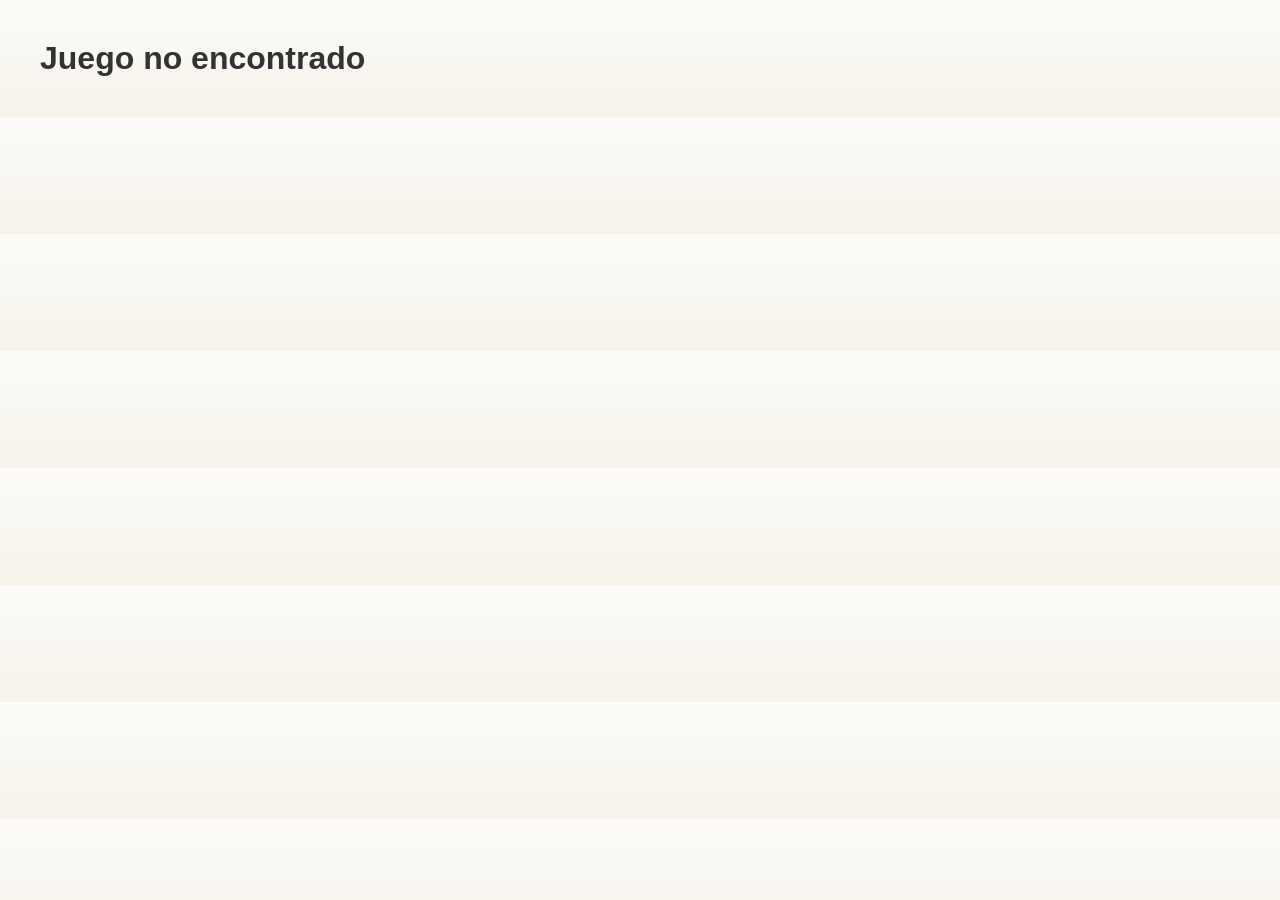
<file: juego.html>
<!DOCTYPE html>
<html lang="es">

<head>
    <meta charset="UTF-8">
    <meta name="viewport" content="width=device-width, initial-scale=1.0">
    <title>Detalle del Juego</title>

    <link rel="stylesheet" href="css/variables.css">
    <link rel="stylesheet" href="css/style.css">
    <link rel="stylesheet" href="css/juego.css">
</head>

<body>
<div class="main-container">
<div class="contacto-juego">

    <h3>¿Te interesa este juego?</h3>

    <p>

        Consulta su precio y disponibilidad escribiéndonos por nuestras redes sociales.

    </p>

    <div class="redes">

<a
    href="https://www.instagram.com/mentes.juegos"
    target="_blank"
    class="btn-instagram"
>
    📸 Consultar por Instagram
</a>

    <a href="https://wa.me/56945082021"
       target="_blank"
       class="btn-whatsapp">
        💬 WhatsApp
    </a>
    </div>

</div>
<a href="index.html" class="volver">

⬅ Volver al catálogo

</a>

<div class="detalle">

<img id="imagen">

<div class="info-juego">

<h1 id="nombre"></h1>

<div class="info-top">

    <span class="badge" id="categoria"></span>
    <span class="badge" id="edad"></span>
    <span class="badge" id="jugadores"></span>
    <span class="badge" id="duracion"></span>
    <span class="badge" id="stock"></span>

</div>

<div class="bloque">

<h2>📖 Descripción</h2>

<p id="descripcion"></p>

</div>

<div class="bloque">

<h2>🎯 Objetivo</h2>

<p id="objetivo"></p>

</div>

<div class="bloque">

<h2>🧠 Habilidades</h2>

<ul id="habilidades"></ul>

</div>

<div class="bloque">

    <h2>🌱 Beneficios</h2>

    <ul id="beneficios"></ul>

</div>

<h2>📦 Contenido de la caja</h2>

<ul id="contenido"></ul>

</div>

</div>

</div>

</div>

<script src="js/juegos.js"></script>
<script src="js/juego.js"></script>

</body>

</html>
</file>
<file: css/variables.css>
:root{

--background:#F6F3EB;

--container:#FFFFFF;

--primary:#5FA85B;

--primary-hover:#4C9148;

--secondary:#F3C969;

--accent:#E89A3D;

--text:#333;

--text-light:#666;

--border:#E4E4E4;

--shadow:0 10px 30px rgba(0,0,0,.08);

--radius:18px;

}
</file>
<file: css/style.css>
*{

margin:0;

padding:0;

box-sizing:border-box;

}

html{

scroll-behavior:smooth;

}

body{

font-family:'Inter',sans-serif;

background:linear-gradient(
180deg,
#FCFBF8,
var(--background)
);

color:var(--text);

padding:40px;

}

.main-container{

max-width:1200px;

margin:auto;

background:var(--container);

border-radius:30px;

padding:50px;

box-shadow:var(--shadow);

}

section{

margin-top:70px;

}

h2{

font-family:"Poppins";

font-size:2rem;

margin-bottom:30px;

text-align:center;

}
.hero-text .logo {
    display: flex;
    justify-content: center;
    align-items: center;
    margin-bottom: 1rem;
}

.hero-text .logo img {
    max-width: 180px; /* Ajusta este valor según el tamaño que prefieras */
    height: auto;
    display: block;
}
/* ==============================
   ARMA TU BOX
============================== */

.arma-box {
    margin: 40px 0;
    padding: 30px;
    background: white;
    border-radius: 20px;
    box-shadow: 0 8px 25px rgba(0, 0, 0, 0.08);
}

.arma-box h2 {
    text-align: center;
    margin-bottom: 10px;
}

.box-descripcion {
    text-align: center;
    margin-bottom: 30px;
}

.box-grupo {
    padding: 20px;
    border-radius: 15px;
    background: #f8f8f8;
}

.box-grupo h3 {
    text-align: center;
    margin-bottom: 20px;
}

.box-grupo h3 {
    text-align: center;
    margin-bottom: 20px;
}

.box-juegos {
    display: grid;
    grid-template-columns: repeat(2, 1fr);
    gap: 15px;
}

@media (max-width: 768px) {

    .box-secciones {
        grid-template-columns: 1fr;
    }

}
.arma-box {
    display: none;
}
.box-juego {
    background: white;
    border-radius: 12px;
    padding: 12px;
    text-align: center;
    cursor: pointer;
    transition: 0.2s;
}

.box-juego:hover {
    transform: translateY(-3px);
}

.box-juego img {
    width: 100%;
    height: 130px;
    object-fit: contain;
}

.box-juego h4 {
    margin: 8px 0 0;
}
.box-juego.seleccionado {
    outline: 3px solid var(--primary);
    transform: translateY(-3px);
}

.box-resumen {
    margin-top: 30px;
    padding: 20px;
    text-align: center;
    border-radius: 15px;
    background: #f8f8f8;
}

#box-precio {
    font-size: 24px;
    font-weight: bold;
    margin-top: 10px;
}
.btn-instagram {
    display: inline-block;
    margin-top: 15px;
    padding: 12px 22px;
    background: #e1306c;
    color: white;
    text-decoration: none;
    border-radius: 10px;
    font-weight: 600;
    transition: 0.2s;
}

.btn-instagram:hover {
    transform: translateY(-2px);
    opacity: 0.9;
}
.sin-stock-box img {
    filter: grayscale(100%);
    opacity: 0.65;
}

.stock-box {
    display: inline-block;
    margin-top: 6px;
    padding: 4px 8px;
    background: #eeeeee;
    color: #666;
    border-radius: 6px;
    font-size: 12px;
    font-weight: 600;
}
.botones-contacto {
    display: flex;
    justify-content: center;
    gap: 12px;
    flex-wrap: wrap;
}

.btn-whatsapp {
    display: inline-block;
    margin-top: 15px;
    padding: 12px 22px;
    background: #25d366;
    color: white;
    text-decoration: none;
    border-radius: 10px;
    font-weight: 600;
    transition: 0.2s;
}

.btn-whatsapp:hover {
    transform: translateY(-2px);
    opacity: 0.9;
}
</file>
<file: css/juego.css>
.detalle img{

    width:100%;

    max-width:420px;

    border-radius:20px;

    box-shadow:0 20px 45px rgba(0,0,0,.12);

    transition:.4s;

}
.detalle img:hover{

    transform:scale(1.03);

}

.detalle img{

width:100%;

border-radius:20px;

box-shadow:var(--shadow);

}

.info-juego{

display:flex;

flex-direction:column;

gap:20px;

}

.info-top{

display:flex;

gap:20px;

flex-wrap:wrap;

margin-top:15px;

}

.badge{

    background:linear-gradient(
        135deg,
        var(--primary),
        #78C473
    );

    color:white;

    padding:10px 18px;

    border-radius:50px;

    font-weight:600;

    box-shadow:0 8px 20px rgba(95,168,91,.20);

}

.bloque{

margin-top:35px;

padding-top:20px;

border-top:1px solid var(--border);

}



.volver{

display:inline-block;

margin-bottom:30px;

text-decoration:none;

font-weight:bold;

color:var(--primary);

}
/*============================

LISTAS MODERNAS

============================*/

.bloque ul{

    list-style:none;

    padding:0;

    margin-top:20px;

    display:flex;

    flex-wrap:wrap;

    gap:12px;

}

.bloque li{

    background:#F4F8F3;

    color:#333;

    padding:12px 18px;

    border-radius:50px;

    font-weight:500;

    border:1px solid #E2E8E0;

    transition:.3s;

}

.bloque li:hover{

    transform:translateY(-3px);

    background:var(--primary);

    color:white;

}
.stock{

    margin:25px 0;

    padding:15px;

    border-radius:12px;

    font-weight:600;

    text-align:center;

}

.disponible{

    background:#E8F7EA;

    color:#2E7D32;

}

.agotado{

    background:#FDECEC;

    color:#C62828;

}
.contacto-juego{

    margin-top:50px;

    padding-top:40px;

    border-top:1px solid var(--border);

    text-align:center;

}

.contacto-juego h3{

    margin-bottom:15px;

}

.contacto-juego p{

    margin-bottom:30px;

    line-height:1.7;

}
#stock.disponible {
    background: #dff5e5;
    color: #218838;
}

#stock.sin-stock {
    background: #eeeeee;
    color: #666;
}
.sin-stock-imagen {
    filter: grayscale(100%);
}

/* Precio en la ficha individual del juego */
.precio-detalle {
    display: inline-block;
    font-family: 'Poppins', sans-serif;
    font-size: 2rem;
    font-weight: 800;
    color: #e76f51;
    letter-spacing: -0.8px;
    line-height: 1.2;
    margin: 12px 0 18px;
    padding: 8px 16px;
    background: #fff0eb;
    border-radius: 12px;
}

/* Sección de video de YouTube */
.seccion-video {
    width: 100%;
    max-width: 850px;
    margin: 35px auto;
    padding: 24px;
    background: #ffffff;
    border: 1px solid #f0e2dc;
    border-radius: 18px;
    box-shadow: 0 6px 20px rgba(0, 0, 0, 0.06);
}

.seccion-video h2 {
    margin: 0 0 18px;
    font-family: 'Poppins', sans-serif;
    font-size: 1.4rem;
    font-weight: 700;
    color: #333333;
}

.contenedor-video {
    position: relative;
    width: 100%;
    aspect-ratio: 16 / 9;
    overflow: hidden;
    border-radius: 12px;
    background: #f5f5f5;
}

.contenedor-video iframe {
    position: absolute;
    inset: 0;
    width: 100%;
    height: 100%;
    border: 0;
}

/* Adaptación a celulares */

@media (max-width: 600px) {
    .seccion-video {
        width: 100%;
        max-width: none;
        margin: 25px auto;
        padding: 10px;
        border-radius: 14px;
    }

    .seccion-video h2 {
        font-size: 1.2rem;
        margin-bottom: 15px;
    }

    .contenedor-video {
        width: 100%;
        aspect-ratio: 16 / 9;
        min-height: 210px;
        border-radius: 10px;
    }

    .contenedor-video iframe {
        width: 100%;
        height: 100%;
    }
}
</file>
